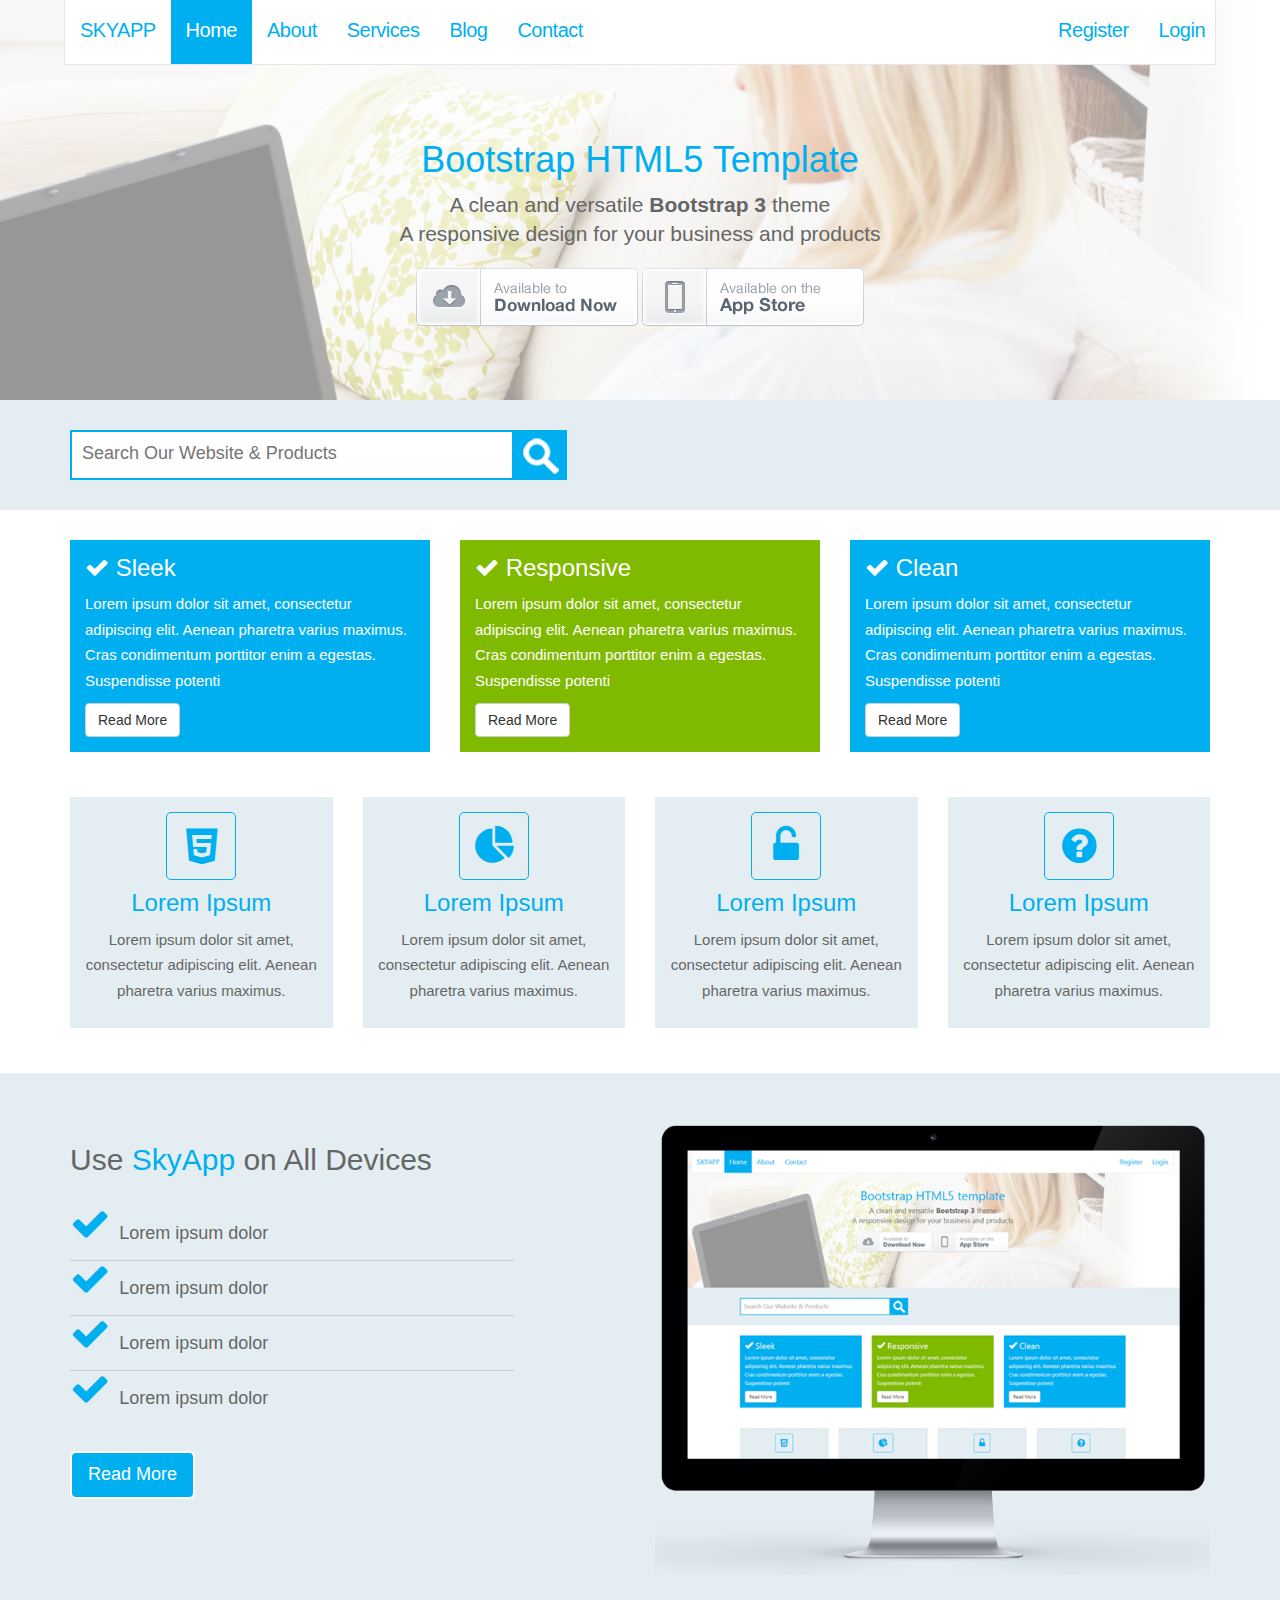
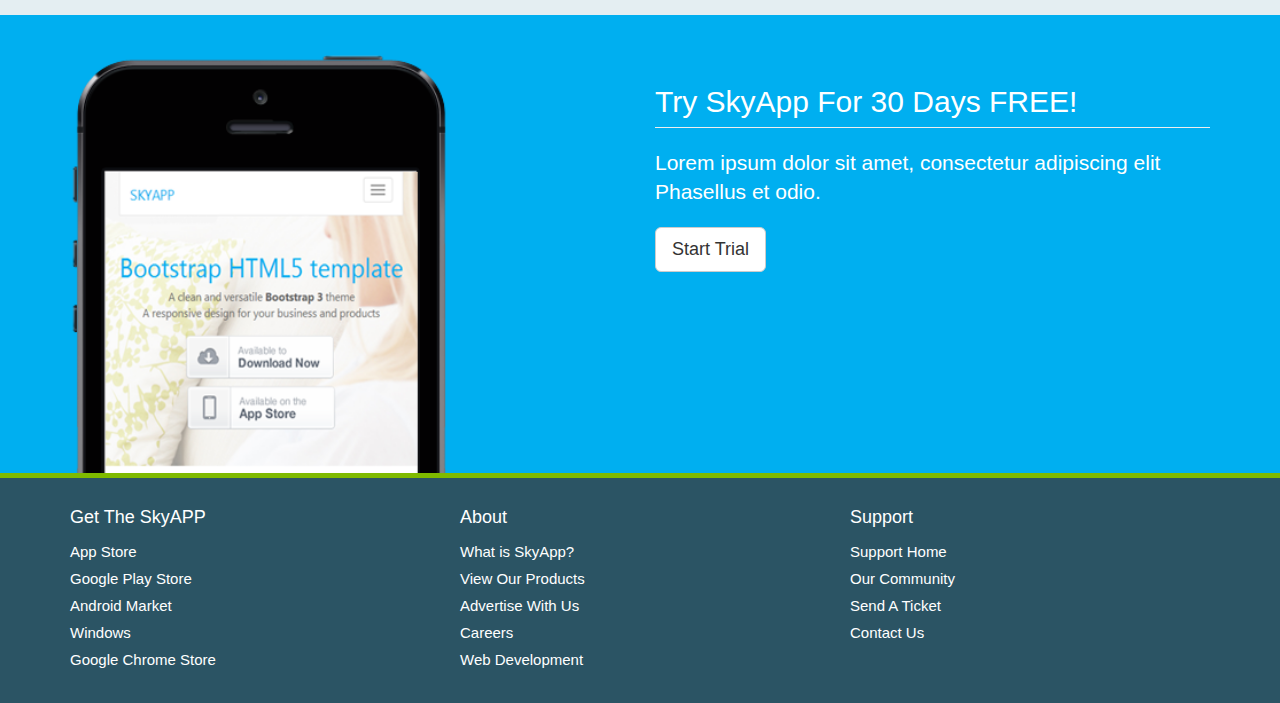
<file: index.html>
<!DOCTYPE html>
<html lang="en">
  <head>
    <meta charset="utf-8">
    <meta http-equiv="X-UA-Compatible" content="IE=edge">
    <meta name="viewport" content="width=device-width, initial-scale=1">
    <title>SkyApp | Welcome</title>
    <!-- Bootstrap core CSS -->
    <link href="css/bootstrap.css" rel="stylesheet">
    <!-- Custom styles for this template -->
    <link href="css/font-awesome.css" rel="stylesheet">
	<link href="css/main.css" rel="stylesheet">
  </head>

  <body>
	<header class="header-main">
		<div class="navbar navbar-inverse navbar-fixed-top" role="navigation">
		  <div class="container">
			<div class="navbar-header">
			  <button type="button" class="navbar-toggle collapsed" data-toggle="collapse" data-target=".navbar-collapse">
				<span class="sr-only">Toggle navigation</span>
				<span class="icon-bar"></span>
				<span class="icon-bar"></span>
				<span class="icon-bar"></span>
			  </button>
			  <a class="navbar-brand" href="#">SKYAPP</a>
			</div>
			<div class="collapse navbar-collapse">
			  <ul class="nav navbar-nav">
				<li class="active"><a href="index.html">Home</a></li>
				<li><a href="about.html">About</a></li>
				<li><a href="services.html">Services</a></li>
				<li><a href="blog.html">Blog</a></li>
				<li><a href="contact.html">Contact</a></li>
			  </ul>
			  <ul class="nav navbar-nav navbar-sub pull-right">
				<li><a href="#">Register</a></li>
				<li><a href="#">Login</a></li>
			  </ul>
			</div><!--/.nav-collapse -->
		  </div>
		</div>
	</header>
	
	<section class="section-showcase">
		<div class="container showcase-content">
			<h1>Bootstrap HTML5 Template</h1>
			<p class="lead">A clean and versatile <strong>Bootstrap 3</strong> theme<br> A responsive design for your business and products</p>
			<div class="downloads">
				<a href="#"><img src="img/btn-download.png" alt="Download"></a> 
				<a href="#"><img src="img/btn-appstore.png" alt="Download"></a>
			</div>
		</div>
	</section>

	<section class="section-light">
		<div class="container">
			<div class="row">
				<div class="col-md-6">
					<form class="search">
						<div>
							<input type="search" placeholder="Search Our Website & Products">
							<button type="submit" value=""><img src="img/search.png" alt="Search"></button>
						</div>
					</form>
				</div>
				<div class="col-md-6">
				
				</div>
			</div>
		</div>
	</section>
	
	<section>
		<div class="container">
			<div class="row">
				<div class="col-md-4">
					<div class="block block-primary">
						<h3><i class="fa fa-check"></i> Sleek</h3>
						<p>
							Lorem ipsum dolor sit amet, consectetur adipiscing elit. Aenean pharetra varius maximus. Cras condimentum porttitor enim a egestas. Suspendisse potenti
						</p>
						<a href="#" class="btn btn-default">Read More</a>
					</div>
				</div>
				<div class="col-md-4">
					<div class="block block-secondary">
						<h3><i class="fa fa-check"></i> Responsive</h3>
						<p>
							Lorem ipsum dolor sit amet, consectetur adipiscing elit. Aenean pharetra varius maximus. Cras condimentum porttitor enim a egestas. Suspendisse potenti
						</p>
						<a href="#" class="btn btn-default">Read More</a>
					</div>
				</div>
				<div class="col-md-4">
					<div class="block block-primary">
						<h3><i class="fa fa-check"></i> Clean</h3>
						<p>
							Lorem ipsum dolor sit amet, consectetur adipiscing elit. Aenean pharetra varius maximus. Cras condimentum porttitor enim a egestas. Suspendisse potenti
						</p>
						<a href="#" class="btn btn-default">Read More</a>
					</div>
				</div>
			</div>
		</div>
	</section>
	
	<section class="no-pad-top">
		<div class="container">
			<div class="row">
				<div class="col-md-3">
					<div class="block block-light block-center">
						<i class="fa fa-html5 fa-primary fa-6 fa-border"></i>
						<h3 class="heading-primary">Lorem Ipsum</h3>
						<p>Lorem ipsum dolor sit amet, consectetur adipiscing elit. Aenean pharetra varius maximus.</p>
					</div>
				</div>
				<div class="col-md-3">
					<div class="block block-light block-center">
						<i class="fa fa-pie-chart fa-primary fa-6 fa-border"></i>
						<h3 class="heading-primary">Lorem Ipsum</h3>
						<p>Lorem ipsum dolor sit amet, consectetur adipiscing elit. Aenean pharetra varius maximus.</p>
					</div>
				</div>
				<div class="col-md-3">
					<div class="block block-light block-center">
						<i class="fa fa-unlock-alt fa-primary fa-6 fa-border"></i>
						<h3 class="heading-primary">Lorem Ipsum</h3>
						<p>Lorem ipsum dolor sit amet, consectetur adipiscing elit. Aenean pharetra varius maximus.</p>
					</div>
				</div>
				<div class="col-md-3">
					<div class="block block-light block-center">
						<i class="fa fa-question-circle fa-primary fa-6 fa-border"></i>
						<h3 class="heading-primary">Lorem Ipsum</h3>
						<p>Lorem ipsum dolor sit amet, consectetur adipiscing elit. Aenean pharetra varius maximus.</p>
					</div>
				</div>
			</div>
		</div>
	</section>
	
	<section class="section-light extra-pad">
		<div class="container">
			<div class="row">
				<div class="col-md-6">
					<h2 class="page-header">Use <span class="em-primary">SkyApp</span> on All Devices</h2>
					<ul class="list list-feature">
						<li><i class="fa fa-check fa-6 fa-primary"></i> <span>Lorem ipsum dolor</span></li>
						<li><i class="fa fa-check fa-6 fa-primary"></i> <span>Lorem ipsum dolor</span></li>
						<li><i class="fa fa-check fa-6 fa-primary"></i> <span>Lorem ipsum dolor</span></li>
						<li><i class="fa fa-check fa-6 fa-primary"></i> <span>Lorem ipsum dolor</span></li>
					</ul>
					<br>
					<a href="#" class="btn btn-primary btn-lg">Read More</a>
				</div>
				<div class="col-md-6">
					<img class="device" src="img/device-imac.png">
				</div>
			</div>
		</div>
	</section>
	
	<section class="section-primary extra-pad">
		<div class="container">
			<div class="row">
				<div class="col-md-6">
					<img class="device device-small" src="img/device-iphone.png">
				</div>
				<div class="col-md-6">
					<h2 class="page-header">Try SkyApp For 30 Days FREE!</h2>
					<p class="lead">Lorem ipsum dolor sit amet, consectetur adipiscing elit Phasellus et odio.</p>
					<a href="#" class="btn btn-lg btn-default btn-rounded">Start Trial</a>
				</div>
			</div>
		</div>
	</section>
	
	<footer class="footer-main">
		<div class="container">
			<div class="row">
				<div class="col-md-4">
					<h4>Get The SkyAPP</h4>
					<ul>
						<li class="app-appstore"><a href="#">App Store</a></li>
						<li class="app-play"><a href="#">Google Play Store</a></li>
						<li class="app-droid"><a href="#">Android Market</a></li>
						<li class="app-windows"><a href="#">Windows</a></li>
						<li class="app-chrome"><a href="#">Google Chrome Store</a></li>
					</ul>
				</div>
				<div class="col-md-4">
					<h4>About</h4>
					<ul>
						<li><a href="#">What is SkyApp?</a></li>
						<li><a href="#">View Our Products</a></li>
						<li><a href="#">Advertise With Us</a></li>
						<li><a href="#">Careers</a></li>
						<li><a href="#">Web Development</a></li>
					</ul>
				</div>
				<div class="col-md-4">
					<h4>Support</h4>
					<ul>
						<li><a href="#">Support Home</a></li>
						<li><a href="#">Our Community</a></li>
						<li><a href="#">Send A Ticket</a></li>
						<li><a href="#">Contact Us</a></li>
					</ul>
				</div>
			</div>
		</div>
	</footer>

    <!-- Bootstrap core JavaScript
    ================================================== -->
    <!-- Placed at the end of the document so the pages load faster -->
    <script src="js/jquery.js"></script>
    <script src="js/bootstrap.js"></script>
  </body>
</html>
</file>
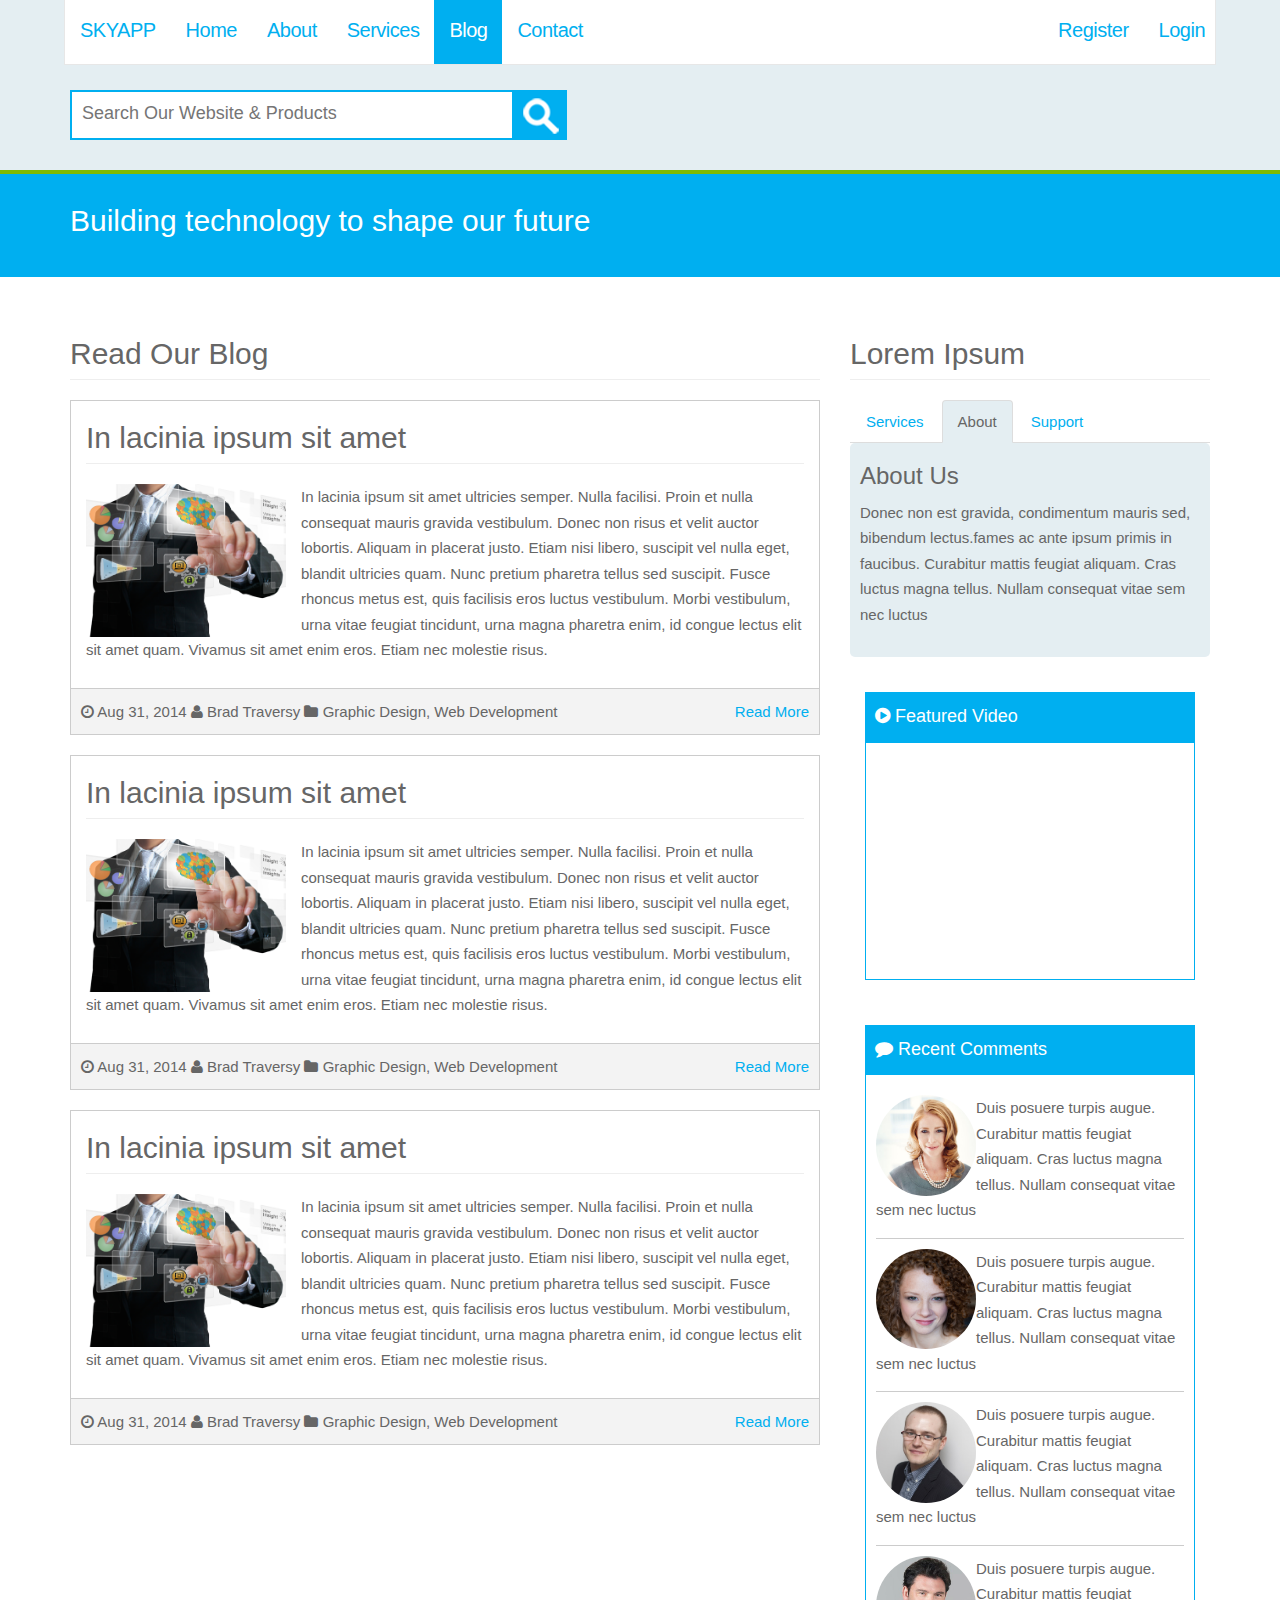
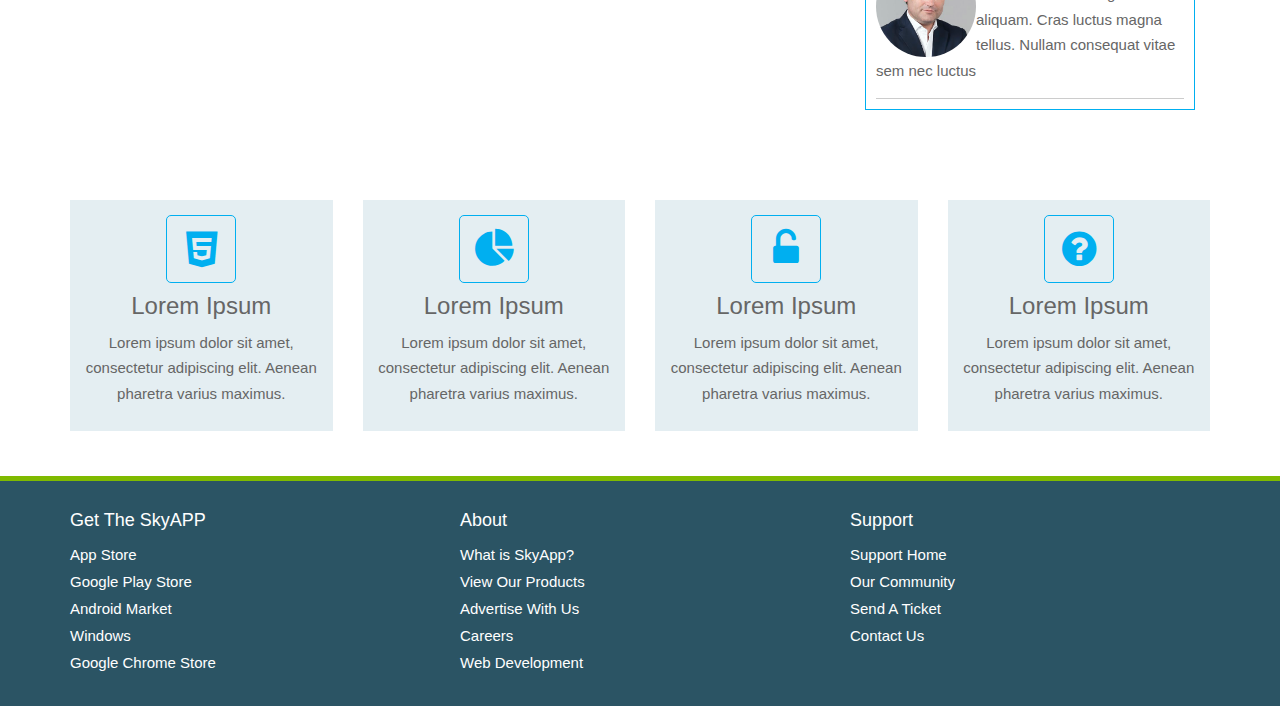
<file: blog.html>
<!DOCTYPE html>
<html lang="en">
  <head>
    <meta charset="utf-8">
    <meta http-equiv="X-UA-Compatible" content="IE=edge">
    <meta name="viewport" content="width=device-width, initial-scale=1">
    <title>SkyApp | Blog</title>
    <!-- Bootstrap core CSS -->
    <link href="css/bootstrap.css" rel="stylesheet">
    <!-- Custom styles for this template -->
    <link href="css/font-awesome.css" rel="stylesheet">
	<link href="css/main.css" rel="stylesheet">
  </head>

  <body>
	<header class="header-main">
		<div class="navbar navbar-inverse navbar-fixed-top" role="navigation">
		  <div class="container">
			<div class="navbar-header">
			  <button type="button" class="navbar-toggle collapsed" data-toggle="collapse" data-target=".navbar-collapse">
				<span class="sr-only">Toggle navigation</span>
				<span class="icon-bar"></span>
				<span class="icon-bar"></span>
				<span class="icon-bar"></span>
			  </button>
			  <a class="navbar-brand" href="#">SKYAPP</a>
			</div>
			<div class="collapse navbar-collapse">
			  <ul class="nav navbar-nav">
				<li><a href="index.html">Home</a></li>
				<li><a href="about.html">About</a></li>
				<li><a href="services.html">Services</a></li>
				<li class="active"><a href="blog.html">Blog</a></li>
				<li><a href="contact.html">Contact</a></li>
			  </ul>
			  <ul class="nav navbar-nav navbar-sub pull-right">
				<li><a href="#">Register</a></li>
				<li><a href="#">Login</a></li>
			  </ul>
			</div><!--/.nav-collapse -->
		  </div>
		</div>
	</header>
	
	<section class="section-light top-inner">
		<div class="container">
			<div class="row">
				<div class="col-md-6">
					<form class="search">
						<div>
							<input type="search" placeholder="Search Our Website & Products">
							<button type="submit" value=""><img src="img/search.png" alt="Search"></button>
						</div>
					</form>
				</div>
				<div class="col-md-6">
				
				</div>
			</div>
		</div>
	</section>
	
	<section class="section-primary-a">
		<div class="container">
			<div class="row">
				<div class="col-md-12">
					<h2>Building technology to shape our future</h2>
				</div>
			</div>
		</div>
	</section>
	
	<section class="section-main">
		<div class="container">
			<div class="row">
				<div class="col-md-8">
					<h2 class="page-header">Read Our Blog</h2>
					<div class="blog-post">
						<h2 class="page-header">In lacinia ipsum sit amet</h2>
						<img src="img/blog1.png" class="img-sm img-bordered blog-featured">
						<p>In lacinia ipsum sit amet ultricies semper. Nulla facilisi. Proin et nulla consequat mauris gravida vestibulum. Donec non risus et velit auctor lobortis. Aliquam in placerat justo. Etiam nisi libero, suscipit vel nulla eget, blandit ultricies quam. Nunc pretium pharetra tellus sed suscipit. Fusce rhoncus metus est, quis facilisis eros luctus vestibulum. Morbi vestibulum, urna vitae feugiat tincidunt, urna magna pharetra enim, id congue lectus elit sit amet quam. Vivamus sit amet enim eros. Etiam nec molestie risus.</p>
					</div>
					<div class="post-meta">
						<i class="fa fa-clock-o"></i> Aug 31, 2014 
						<i class="fa fa-user"></i> Brad Traversy 
						<i class="fa fa-folder"></i> Graphic Design, Web Development
						<a class="pull-right" href="#">Read More</a>
					</div>
					
					<div class="blog-post">
						<h2 class="page-header">In lacinia ipsum sit amet</h2>
						<img src="img/blog1.png" class="img-sm img-bordered blog-featured">
						<p>In lacinia ipsum sit amet ultricies semper. Nulla facilisi. Proin et nulla consequat mauris gravida vestibulum. Donec non risus et velit auctor lobortis. Aliquam in placerat justo. Etiam nisi libero, suscipit vel nulla eget, blandit ultricies quam. Nunc pretium pharetra tellus sed suscipit. Fusce rhoncus metus est, quis facilisis eros luctus vestibulum. Morbi vestibulum, urna vitae feugiat tincidunt, urna magna pharetra enim, id congue lectus elit sit amet quam. Vivamus sit amet enim eros. Etiam nec molestie risus.</p>
					</div>
					<div class="post-meta">
						<i class="fa fa-clock-o"></i> Aug 31, 2014 
						<i class="fa fa-user"></i> Brad Traversy 
						<i class="fa fa-folder"></i> Graphic Design, Web Development
						<a class="pull-right" href="#">Read More</a>
					</div>
					
					<div class="blog-post">
						<h2 class="page-header">In lacinia ipsum sit amet</h2>
						<img src="img/blog1.png" class="img-sm img-bordered blog-featured">
						<p>In lacinia ipsum sit amet ultricies semper. Nulla facilisi. Proin et nulla consequat mauris gravida vestibulum. Donec non risus et velit auctor lobortis. Aliquam in placerat justo. Etiam nisi libero, suscipit vel nulla eget, blandit ultricies quam. Nunc pretium pharetra tellus sed suscipit. Fusce rhoncus metus est, quis facilisis eros luctus vestibulum. Morbi vestibulum, urna vitae feugiat tincidunt, urna magna pharetra enim, id congue lectus elit sit amet quam. Vivamus sit amet enim eros. Etiam nec molestie risus.</p>
					</div>
					<div class="post-meta">
						<i class="fa fa-clock-o"></i> Aug 31, 2014 
						<i class="fa fa-user"></i> Brad Traversy 
						<i class="fa fa-folder"></i> Graphic Design, Web Development
						<a class="pull-right" href="#">Read More</a>
					</div>
				</div>
				<div class="col-md-4">
					<h2 class="page-header">Lorem Ipsum</h2>
					<!-- Tab Widget -->
						<div class="tab tab-light">
						<ul class="nav nav-tabs" role="tablist">
						  <li><a href="#services" role="tab" data-toggle="tab">Services</a></li>
						  <li class="active"><a href="#about" role="tab" data-toggle="tab">About</a></li>
						  <li><a href="#support" role="tab" data-toggle="tab">Support</a></li>
						</ul>

						<!-- Tab panes -->
						<div class="tab-content">
							<div class="tab-pane" id="services">
							  <h3>Services</h3>
							  <p>Condimentum mauris sed, bibendum lectus. Duis posuere turpis augue. Interdum et malesuada fames ac ante ipsum primis in faucibus. Curabitur mattis feugiat aliquam. Cras luctus magna tellus. Nullam consequat vitae sem nec luctus</p>
							</div>
							<div class="tab-pane active" id="about">
								<h3>About Us</h3>
							  <p>Donec non est gravida, condimentum mauris sed, bibendum lectus.fames ac ante ipsum primis in faucibus. Curabitur mattis feugiat aliquam. Cras luctus magna tellus. Nullam consequat vitae sem nec luctus</p>
							</div>
							<div class="tab-pane" id="support">
								<h3>Customer Support</h3>
							  <p>Interdum et malesuada fames ac ante ipsum primis in faucibus. Donec non est gravida, condimentum mauris sed, bibendum lectus. Duis posuere turpis augue. Curabitur mattis feugiat aliquam. Cras luctus magna tellus. Nullam consequat vitae sem nec luctus</p>
							</div>
							</div>
						</div>
					<div class="block block-primary-head no-pad">
						<h3><i class="fa fa-play-circle"></i> Featured Video</h3>
						<div class="block-content">
							<iframe width="208" height="208" src="http://www.youtube.com/embed/rUeiZ6c6EBw" frameborder="0" allowfullscreen></iframe>
						</div>
					</div>
					<div class="block block-primary-head no-pad">
						<h3><i class="fa fa-comment"></i> Recent Comments</h3>
						<div class="block-content">
							<ul class="list-comments">
								<li>
									<img src="img/headshot1.jpg" class="pull-left img-circle">
									<p>Duis posuere turpis augue. Curabitur mattis feugiat aliquam. Cras luctus magna tellus. Nullam consequat vitae sem nec luctus</p>
								</li>
								<div class="clearfix"></div>
								<li>
									<img src="img/headshot2.jpg" class="pull-left img-circle">
									<p>Duis posuere turpis augue. Curabitur mattis feugiat aliquam. Cras luctus magna tellus. Nullam consequat vitae sem nec luctus</p>
								</li>
								<div class="clearfix"></div>
								<li>
									<img src="img/headshot3.jpg" class="pull-left img-circle">
									<p>Duis posuere turpis augue. Curabitur mattis feugiat aliquam. Cras luctus magna tellus. Nullam consequat vitae sem nec luctus</p>
								</li>
								<div class="clearfix"></div>
								<li>
									<img src="img/headshot4.jpg" class="pull-left img-circle">
									<p>Duis posuere turpis augue. Curabitur mattis feugiat aliquam. Cras luctus magna tellus. Nullam consequat vitae sem nec luctus</p>
								</li>
								<div class="clearfix"></div>
							</ul>
						</div>
					</div>
				</div>
			</div>
		</div>
	</section>
	
	<section>
		<div class="container">
			<div class="row">
				<div class="col-md-3">
					<div class="block block-light block-center">
						<i class="fa fa-html5 fa-primary fa-6 fa-border"></i>
						<h3>Lorem Ipsum</h3>
						<p>Lorem ipsum dolor sit amet, consectetur adipiscing elit. Aenean pharetra varius maximus.</p>
					</div>
				</div>
				<div class="col-md-3">
					<div class="block block-light block-center">
						<i class="fa fa-pie-chart fa-primary fa-6 fa-border"></i>
						<h3>Lorem Ipsum</h3>
						<p>Lorem ipsum dolor sit amet, consectetur adipiscing elit. Aenean pharetra varius maximus.</p>
					</div>
				</div>
				<div class="col-md-3">
					<div class="block block-light block-center">
						<i class="fa fa-unlock-alt fa-primary fa-6 fa-border"></i>
						<h3>Lorem Ipsum</h3>
						<p>Lorem ipsum dolor sit amet, consectetur adipiscing elit. Aenean pharetra varius maximus.</p>
					</div>
				</div>
				<div class="col-md-3">
					<div class="block block-light block-center">
						<i class="fa fa-question-circle fa-primary fa-6 fa-border"></i>
						<h3>Lorem Ipsum</h3>
						<p>Lorem ipsum dolor sit amet, consectetur adipiscing elit. Aenean pharetra varius maximus.</p>
					</div>
				</div>
			</div>
		</div>
	</section>
	
	<footer class="footer-main">
		<div class="container">
			<div class="row">
				<div class="col-md-4">
					<h4>Get The SkyAPP</h4>
					<ul>
						<li class="app-appstore"><a href="#">App Store</a></li>
						<li class="app-play"><a href="#">Google Play Store</a></li>
						<li class="app-droid"><a href="#">Android Market</a></li>
						<li class="app-windows"><a href="#">Windows</a></li>
						<li class="app-chrome"><a href="#">Google Chrome Store</a></li>
					</ul>
				</div>
				<div class="col-md-4">
					<h4>About</h4>
					<ul>
						<li><a href="#">What is SkyApp?</a></li>
						<li><a href="#">View Our Products</a></li>
						<li><a href="#">Advertise With Us</a></li>
						<li><a href="#">Careers</a></li>
						<li><a href="#">Web Development</a></li>
					</ul>
				</div>
				<div class="col-md-4">
					<h4>Support</h4>
					<ul>
						<li><a href="#">Support Home</a></li>
						<li><a href="#">Our Community</a></li>
						<li><a href="#">Send A Ticket</a></li>
						<li><a href="#">Contact Us</a></li>
					</ul>
				</div>
			</div>
		</div>
	</footer>

    <!-- Bootstrap core JavaScript
    ================================================== -->
    <!-- Placed at the end of the document so the pages load faster -->
    <script src="js/jquery.js"></script>
    <script src="js/bootstrap.js"></script>
  </body>
</html>
</file>
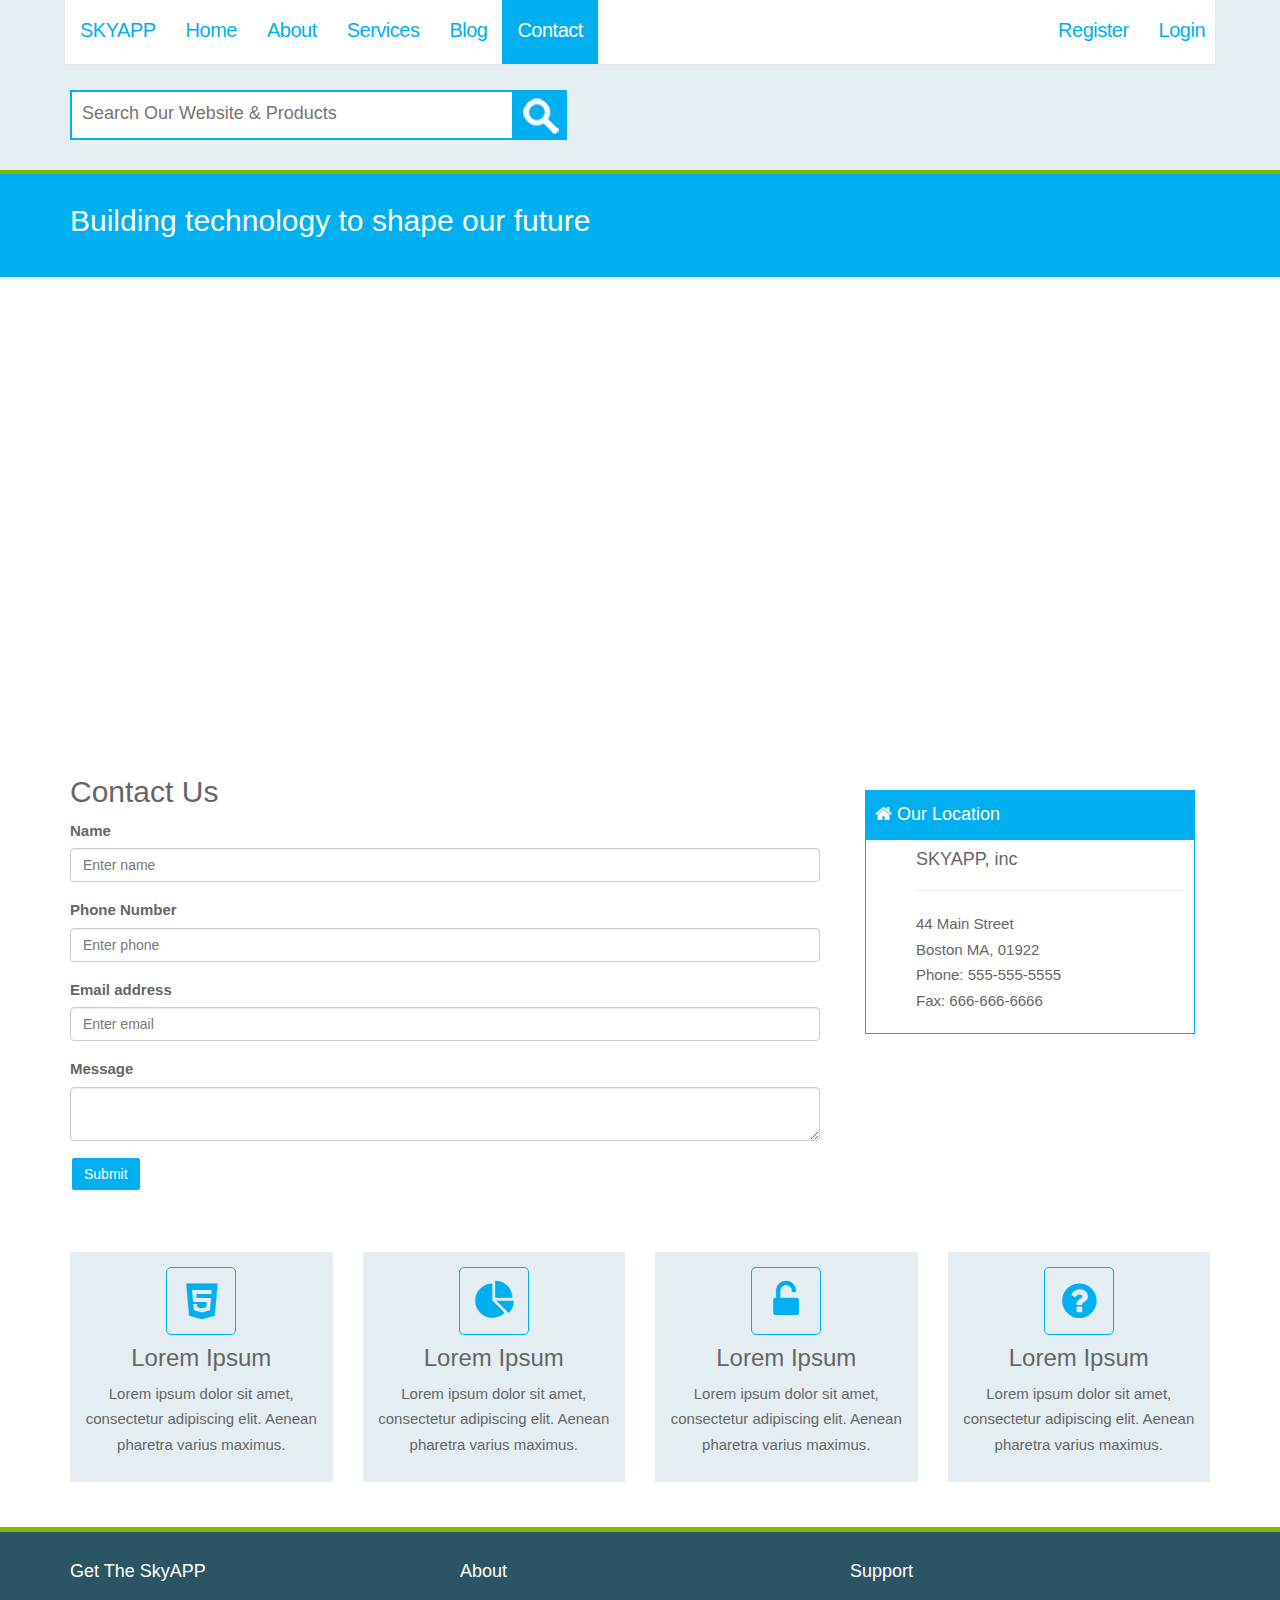
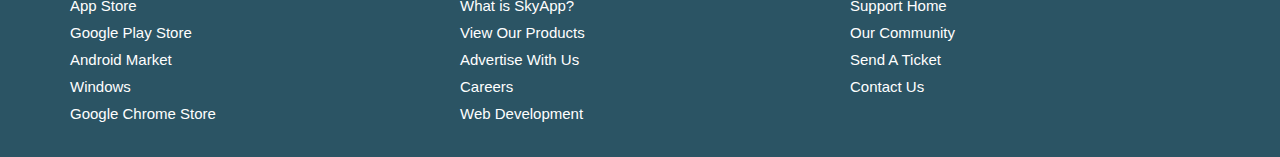
<file: contact.html>
<!DOCTYPE html>
<html lang="en">
  <head>
    <meta charset="utf-8">
    <meta http-equiv="X-UA-Compatible" content="IE=edge">
    <meta name="viewport" content="width=device-width, initial-scale=1">
    <title>SkyApp | Contact</title>
    <!-- Bootstrap core CSS -->
    <link href="css/bootstrap.css" rel="stylesheet">
    <!-- Custom styles for this template -->
    <link href="css/font-awesome.css" rel="stylesheet">
	<link href="css/main.css" rel="stylesheet">
  </head>

  <body>
	<header class="header-main">
		<div class="navbar navbar-inverse navbar-fixed-top" role="navigation">
		  <div class="container">
			<div class="navbar-header">
			  <button type="button" class="navbar-toggle collapsed" data-toggle="collapse" data-target=".navbar-collapse">
				<span class="sr-only">Toggle navigation</span>
				<span class="icon-bar"></span>
				<span class="icon-bar"></span>
				<span class="icon-bar"></span>
			  </button>
			  <a class="navbar-brand" href="#">SKYAPP</a>
			</div>
			<div class="collapse navbar-collapse">
			  <ul class="nav navbar-nav">
				<li><a href="index.html">Home</a></li>
				<li><a href="about.html">About</a></li>
				<li><a href="services.html">Services</a></li>
				<li><a href="blog.html">Blog</a></li>
				<li class="active"><a href="contact.html">Contact</a></li>
			  </ul>
			  <ul class="nav navbar-nav navbar-sub pull-right">
				<li><a href="#">Register</a></li>
				<li><a href="#">Login</a></li>
			  </ul>
			</div><!--/.nav-collapse -->
		  </div>
		</div>
	</header>
	
	<section class="section-light top-inner">
		<div class="container">
			<div class="row">
				<div class="col-md-6">
					<form class="search">
						<div>
							<input type="search" placeholder="Search Our Website & Products">
							<button type="submit" value=""><img src="img/search.png" alt="Search"></button>
						</div>
					</form>
				</div>
				<div class="col-md-6">
				
				</div>
			</div>
		</div>
	</section>
	
	<section class="section-primary-a">
		<div class="container">
			<div class="row">
				<div class="col-md-12">
					<h2>Building technology to shape our future</h2>
				</div>
			</div>
		</div>
	</section>
	
	<section class="section-map">
		<iframe src="https://www.google.com/maps/embed?pb=!1m14!1m8!1m3!1d2947.561497782143!2d-71.0621316!3d42.373183600000004!3m2!1i1024!2i768!4f13.1!3m3!1m2!1s0x89e370ed675fcd1b%3A0x5309f0ed69db33f1!2s44+Main+St%2C+Boston%2C+MA+02129!5e0!3m2!1sen!2sus!4v1411337388236" width="1600" height="400" frameborder="0" style="border:0"></iframe>
	</section>
	
	<section class="section-main">
		<div class="container">
			<div class="row">
				<div class="col-md-8">
					<h2 class="page-heading">Contact Us</h2>
					<form role="form">
							<div class="form-group">
								<label>Name</label>
								<input type="text" class="form-control" placeholder="Enter name">
							  </div>	
							  <div class="form-group">
								<label>Phone Number</label>
								<input type="text" class="form-control" placeholder="Enter phone">
							  </div>	
							  <div class="form-group">
								<label>Email address</label>
								<input type="email" class="form-control" placeholder="Enter email">
							  </div>
																				<div class="form-group">
								<label>Message</label>
								<textarea class="form-control"></textarea>
							  </div>
							  <button type="submit" class="btn btn-primary">Submit</button>
						</form>
				</div>
				<div class="col-md-4">
					<div class="block block-primary-head no-pad">
						<h3><i class="fa fa-home"></i> Our Location</h3>
							<div class="block-content">							
								<ul class="list-location">
								<li><h4>SKYAPP, inc</h4></li><hr>
									<li>44 Main Street</li>
									<li>Boston MA, 01922</li>
									<li>Phone: 555-555-5555</li>
									<li>Fax: 666-666-6666</li>
								</ul>
							</div>
					</div>
				</div>
			</div>
		</div>
	</section>
	
	<section>
		<div class="container">
			<div class="row">
				<div class="col-md-3">
					<div class="block block-light block-center">
						<i class="fa fa-html5 fa-primary fa-6 fa-border"></i>
						<h3>Lorem Ipsum</h3>
						<p>Lorem ipsum dolor sit amet, consectetur adipiscing elit. Aenean pharetra varius maximus.</p>
					</div>
				</div>
				<div class="col-md-3">
					<div class="block block-light block-center">
						<i class="fa fa-pie-chart fa-primary fa-6 fa-border"></i>
						<h3>Lorem Ipsum</h3>
						<p>Lorem ipsum dolor sit amet, consectetur adipiscing elit. Aenean pharetra varius maximus.</p>
					</div>
				</div>
				<div class="col-md-3">
					<div class="block block-light block-center">
						<i class="fa fa-unlock-alt fa-primary fa-6 fa-border"></i>
						<h3>Lorem Ipsum</h3>
						<p>Lorem ipsum dolor sit amet, consectetur adipiscing elit. Aenean pharetra varius maximus.</p>
					</div>
				</div>
				<div class="col-md-3">
					<div class="block block-light block-center">
						<i class="fa fa-question-circle fa-primary fa-6 fa-border"></i>
						<h3>Lorem Ipsum</h3>
						<p>Lorem ipsum dolor sit amet, consectetur adipiscing elit. Aenean pharetra varius maximus.</p>
					</div>
				</div>
			</div>
		</div>
	</section>
	
	<footer class="footer-main">
		<div class="container">
			<div class="row">
				<div class="col-md-4">
					<h4>Get The SkyAPP</h4>
					<ul>
						<li class="app-appstore"><a href="#">App Store</a></li>
						<li class="app-play"><a href="#">Google Play Store</a></li>
						<li class="app-droid"><a href="#">Android Market</a></li>
						<li class="app-windows"><a href="#">Windows</a></li>
						<li class="app-chrome"><a href="#">Google Chrome Store</a></li>
					</ul>
				</div>
				<div class="col-md-4">
					<h4>About</h4>
					<ul>
						<li><a href="#">What is SkyApp?</a></li>
						<li><a href="#">View Our Products</a></li>
						<li><a href="#">Advertise With Us</a></li>
						<li><a href="#">Careers</a></li>
						<li><a href="#">Web Development</a></li>
					</ul>
				</div>
				<div class="col-md-4">
					<h4>Support</h4>
					<ul>
						<li><a href="#">Support Home</a></li>
						<li><a href="#">Our Community</a></li>
						<li><a href="#">Send A Ticket</a></li>
						<li><a href="#">Contact Us</a></li>
					</ul>
				</div>
			</div>
		</div>
	</footer>

    <!-- Bootstrap core JavaScript
    ================================================== -->
    <!-- Placed at the end of the document so the pages load faster -->
    <script src="js/jquery.js"></script>
    <script src="js/bootstrap.js"></script>
  </body>
</html>
</file>
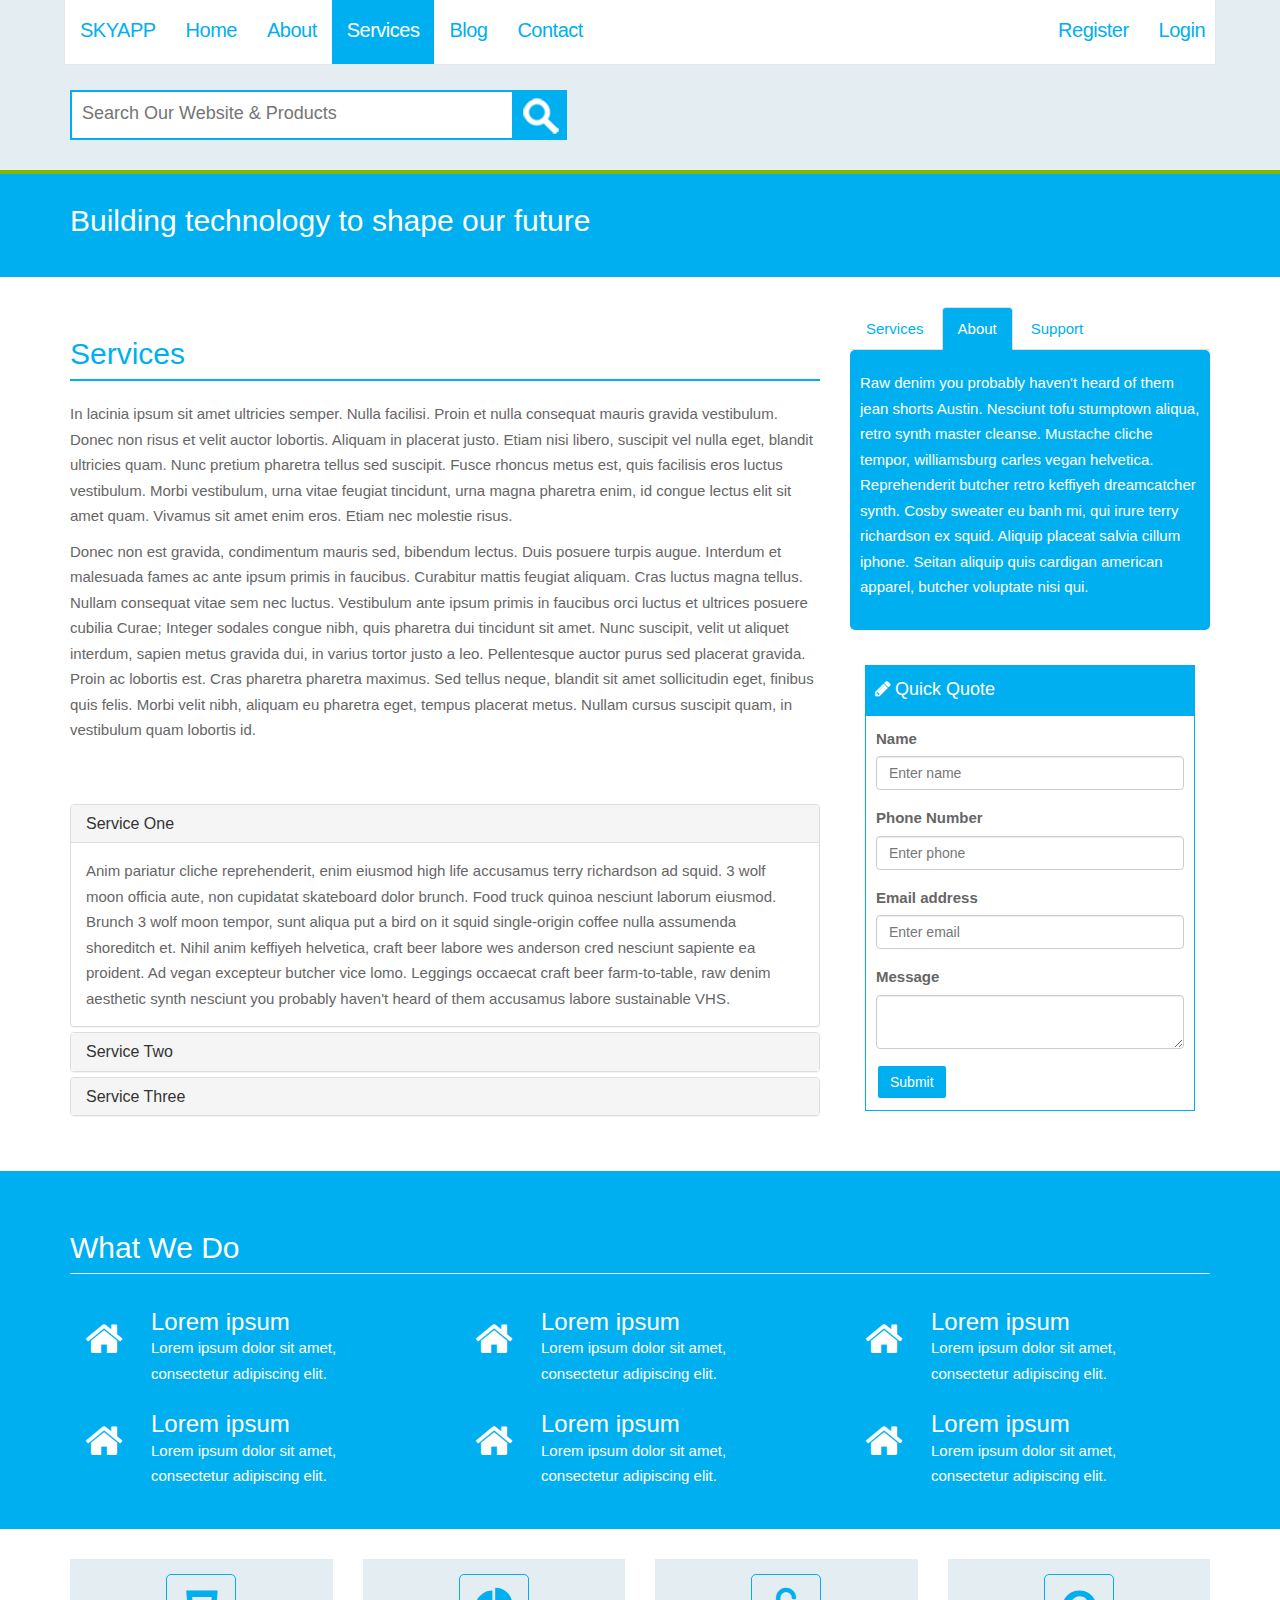
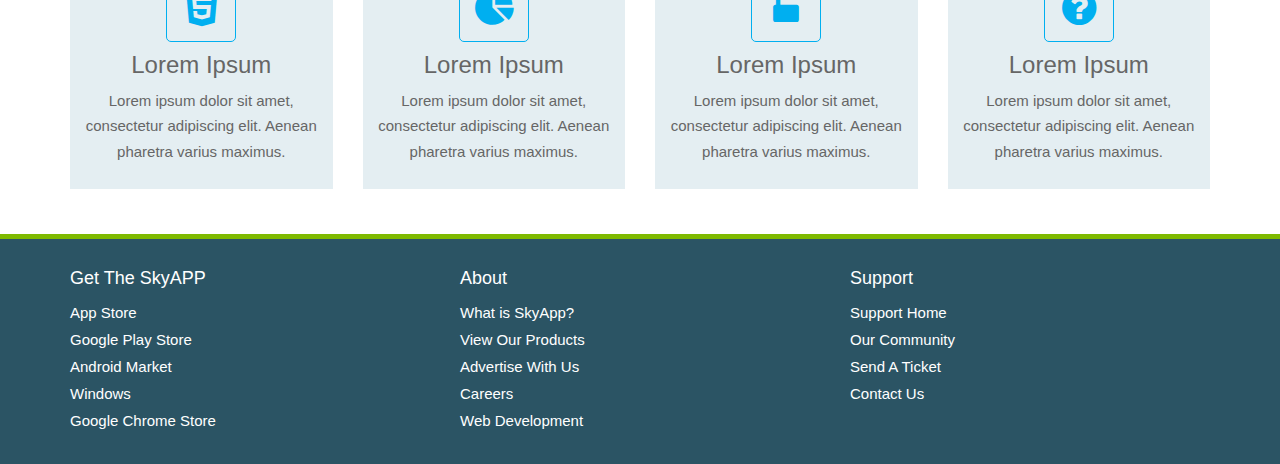
<file: services.html>
<!DOCTYPE html>
<html lang="en">
  <head>
    <meta charset="utf-8">
    <meta http-equiv="X-UA-Compatible" content="IE=edge">
    <meta name="viewport" content="width=device-width, initial-scale=1">
    <title>SkyApp | Services</title>
    <!-- Bootstrap core CSS -->
    <link href="css/bootstrap.css" rel="stylesheet">
    <!-- Custom styles for this template -->
    <link href="css/font-awesome.css" rel="stylesheet">
	<link href="css/main.css" rel="stylesheet">
  </head>

  <body>
	<header class="header-main">
		<div class="navbar navbar-inverse navbar-fixed-top" role="navigation">
		  <div class="container">
			<div class="navbar-header">
			  <button type="button" class="navbar-toggle collapsed" data-toggle="collapse" data-target=".navbar-collapse">
				<span class="sr-only">Toggle navigation</span>
				<span class="icon-bar"></span>
				<span class="icon-bar"></span>
				<span class="icon-bar"></span>
			  </button>
			  <a class="navbar-brand" href="#">SKYAPP</a>
			</div>
			<div class="collapse navbar-collapse">
			  <ul class="nav navbar-nav">
				<li><a href="index.html">Home</a></li>
				<li><a href="about.html">About</a></li>
				<li class="active"><a href="services.html">Services</a></li>
				<li><a href="blog.html">Blog</a></li>
				<li><a href="contact.html">Contact</a></li>
			  </ul>
			  <ul class="nav navbar-nav navbar-sub pull-right">
				<li><a href="#">Register</a></li>
				<li><a href="#">Login</a></li>
			  </ul>
			</div><!--/.nav-collapse -->
		  </div>
		</div>
	</header>
	
	<section class="section-light top-inner">
		<div class="container">
			<div class="row">
				<div class="col-md-6">
					<form class="search">
						<div>
							<input type="search" placeholder="Search Our Website & Products">
							<button type="submit" value=""><img src="img/search.png" alt="Search"></button>
						</div>
					</form>
				</div>
				<div class="col-md-6">
				
				</div>
			</div>
		</div>
	</section>
	
	<section class="section-primary-a">
		<div class="container">
			<div class="row">
				<div class="col-md-12">
					<h2>Building technology to shape our future</h2>
				</div>
			</div>
		</div>
	</section>
	
	<section class="section-main">
		<div class="container">
			<div class="row">
				<div class="col-md-8">
					<h2 class="page-header heading-primary-a">Services</h2>
						<p>In lacinia ipsum sit amet ultricies semper. Nulla facilisi. Proin et nulla consequat mauris gravida vestibulum. Donec non risus et velit auctor lobortis. Aliquam in placerat justo. Etiam nisi libero, suscipit vel nulla eget, blandit ultricies quam. Nunc pretium pharetra tellus sed suscipit. Fusce rhoncus metus est, quis facilisis eros luctus vestibulum. Morbi vestibulum, urna vitae feugiat tincidunt, urna magna pharetra enim, id congue lectus elit sit amet quam. Vivamus sit amet enim eros. Etiam nec molestie risus.</p>
						<p>Donec non est gravida, condimentum mauris sed, bibendum lectus. Duis posuere turpis augue. Interdum et malesuada fames ac ante ipsum primis in faucibus. Curabitur mattis feugiat aliquam. Cras luctus magna tellus. Nullam consequat vitae sem nec luctus. Vestibulum ante ipsum primis in faucibus orci luctus et ultrices posuere cubilia Curae; Integer sodales congue nibh, quis pharetra dui tincidunt sit amet. Nunc suscipit, velit ut aliquet interdum, sapien metus gravida dui, in varius tortor justo a leo. Pellentesque auctor purus sed placerat gravida. Proin ac lobortis est. Cras pharetra pharetra maximus. Sed tellus neque, blandit sit amet sollicitudin eget, finibus quis felis. Morbi velit nibh, aliquam eu pharetra eget, tempus placerat metus. Nullam cursus suscipit quam, in vestibulum quam lobortis id.</p>
						<br><br>
						<div class="panel-group" id="accordion">
							  <div class="panel panel-default">
								<div class="panel-heading">
								  <h4 class="panel-title">
									<a data-toggle="collapse" data-parent="#accordion" href="#collapseOne">
									  Service One
									</a>
								  </h4>
								</div>
								<div id="collapseOne" class="panel-collapse collapse in">
								  <div class="panel-body">
									Anim pariatur cliche reprehenderit, enim eiusmod high life accusamus terry richardson ad squid. 3 wolf moon officia aute, non cupidatat skateboard dolor brunch. Food truck quinoa nesciunt laborum eiusmod. Brunch 3 wolf moon tempor, sunt aliqua put a bird on it squid single-origin coffee nulla assumenda shoreditch et. Nihil anim keffiyeh helvetica, craft beer labore wes anderson cred nesciunt sapiente ea proident. Ad vegan excepteur butcher vice lomo. Leggings occaecat craft beer farm-to-table, raw denim aesthetic synth nesciunt you probably haven't heard of them accusamus labore sustainable VHS.
								  </div>
								</div>
							  </div>
							  <div class="panel panel-default">
								<div class="panel-heading">
								  <h4 class="panel-title">
									<a data-toggle="collapse" data-parent="#accordion" href="#collapseTwo">
									  Service Two
									</a>
								  </h4>
								</div>
								<div id="collapseTwo" class="panel-collapse collapse">
								  <div class="panel-body">
									Anim pariatur cliche reprehenderit, enim eiusmod high life accusamus terry richardson ad squid. 3 wolf moon officia aute, non cupidatat skateboard dolor brunch. Food truck quinoa nesciunt laborum eiusmod. Brunch 3 wolf moon tempor, sunt aliqua put a bird on it squid single-origin coffee nulla assumenda shoreditch et. Nihil anim keffiyeh helvetica, craft beer labore wes anderson cred nesciunt sapiente ea proident. Ad vegan excepteur butcher vice lomo. Leggings occaecat craft beer farm-to-table, raw denim aesthetic synth nesciunt you probably haven't heard of them accusamus labore sustainable VHS.
								  </div>
								</div>
							  </div>
							  <div class="panel panel-default">
								<div class="panel-heading">
								  <h4 class="panel-title">
									<a data-toggle="collapse" data-parent="#accordion" href="#collapseThree">
									  Service Three
									</a>
								  </h4>
								</div>
								<div id="collapseThree" class="panel-collapse collapse">
								  <div class="panel-body">
									Anim pariatur cliche reprehenderit, enim eiusmod high life accusamus terry richardson ad squid. 3 wolf moon officia aute, non cupidatat skateboard dolor brunch. Food truck quinoa nesciunt laborum eiusmod. Brunch 3 wolf moon tempor, sunt aliqua put a bird on it squid single-origin coffee nulla assumenda shoreditch et. Nihil anim keffiyeh helvetica, craft beer labore wes anderson cred nesciunt sapiente ea proident. Ad vegan excepteur butcher vice lomo. Leggings occaecat craft beer farm-to-table, raw denim aesthetic synth nesciunt you probably haven't heard of them accusamus labore sustainable VHS.
								  </div>
								</div>
							  </div>
							</div>
				</div>
				<div class="col-md-4">
					<div class="tab tab-primary">
					<ul id="myTab" class="nav nav-tabs" role="tablist">
					  <li><a href="#home" role="tab" data-toggle="tab">Services</a></li>
					  <li class="active"><a href="#profile" role="tab" data-toggle="tab">About</a></li>
					  <li><a href="#profile" role="tab" data-toggle="tab">Support</a></li>
					</ul>
					<div id="myTabContent" class="tab-content">
					  <div class="tab-pane fade in active" id="home">
						<p>Raw denim you probably haven't heard of them jean shorts Austin. Nesciunt tofu stumptown aliqua, retro synth master cleanse. Mustache cliche tempor, williamsburg carles vegan helvetica. Reprehenderit butcher retro keffiyeh dreamcatcher synth. Cosby sweater eu banh mi, qui irure terry richardson ex squid. Aliquip placeat salvia cillum iphone. Seitan aliquip quis cardigan american apparel, butcher voluptate nisi qui.</p>
					  </div>
					  <div class="tab-pane fade" id="profile">
						<p>Food truck fixie locavore, accusamus mcsweeney's marfa nulla single-origin coffee squid. Exercitation +1 labore velit, blog sartorial PBR leggings next level wes anderson artisan four loko farm-to-table craft beer twee. Qui photo booth letterpress, commodo enim craft beer mlkshk aliquip jean shorts ullamco ad vinyl cillum PBR. Homo nostrud organic, assumenda labore aesthetic magna delectus mollit. Keytar helvetica VHS salvia yr, vero magna velit sapiente labore stumptown. Vegan fanny pack odio cillum wes anderson 8-bit, sustainable jean shorts beard ut DIY ethical culpa terry richardson biodiesel. Art party scenester stumptown, tumblr butcher vero sint qui sapiente accusamus tattooed echo park.</p>
					  </div>
					  <div class="tab-pane fade" id="dropdown1">
						<p>Etsy mixtape wayfarers, ethical wes anderson tofu before they sold out mcsweeney's organic lomo retro fanny pack lo-fi farm-to-table readymade. Messenger bag gentrify pitchfork tattooed craft beer, iphone skateboard locavore carles etsy salvia banksy hoodie helvetica. DIY synth PBR banksy irony. Leggings gentrify squid 8-bit cred pitchfork. Williamsburg banh mi whatever gluten-free, carles pitchfork biodiesel fixie etsy retro mlkshk vice blog. Scenester cred you probably haven't heard of them, vinyl craft beer blog stumptown. Pitchfork sustainable tofu synth chambray yr.</p>
					  </div>
					  <div class="tab-pane fade" id="dropdown2">
						<p>Trust fund seitan letterpress, keytar raw denim keffiyeh etsy art party before they sold out master cleanse gluten-free squid scenester freegan cosby sweater. Fanny pack portland seitan DIY, art party locavore wolf cliche high life echo park Austin. Cred vinyl keffiyeh DIY salvia PBR, banh mi before they sold out farm-to-table VHS viral locavore cosby sweater. Lomo wolf viral, mustache readymade thundercats keffiyeh craft beer marfa ethical. Wolf salvia freegan, sartorial keffiyeh echo park vegan.</p>
					  </div>
					</div>
				  </div>
				  
				  <div class="block block-primary-head no-pad">
							<h3><i class="fa fa-pencil"></i> Quick Quote</h3>
							<div class="block-content">
								<form role="form">
								<div class="form-group">
									<label>Name</label>
									<input type="text" class="form-control" placeholder="Enter name">
								  </div>	
								  <div class="form-group">
									<label>Phone Number</label>
									<input type="text" class="form-control" placeholder="Enter phone">
								  </div>	
								  <div class="form-group">
									<label>Email address</label>
									<input type="email" class="form-control" placeholder="Enter email">
								  </div>
																					<div class="form-group">
									<label>Message</label>
									<textarea class="form-control"></textarea>
								  </div>
								  <button type="submit" class="btn btn-primary">Submit</button>
								</form>
							</div>
						</div>
				</div>
			</div>
		</div>
	</section>
	
	<section class="section-primary">
		<div class="container">
		<h2 class="page-header">What We Do</h2>
			<div class="row">
				<div class="col-md-4">
					<div class="block block-icon">
						<div class="icon">
							<i class="fa fa-home fa-6"></i>
						</div>
						<div class="icon-content">
							<h3>Lorem ipsum</h3>
							<p>Lorem ipsum dolor sit amet, consectetur adipiscing elit.</p>
						</div>
					</div>
				</div>
				<div class="col-md-4">
					<div class="block block-icon">
						<div class="icon">
							<i class="fa fa-home fa-6"></i>
						</div>
						<div class="icon-content">
							<h3>Lorem ipsum</h3>
							<p>Lorem ipsum dolor sit amet, consectetur adipiscing elit.</p>
						</div>
					</div>
				</div>
				<div class="col-md-4">
					<div class="block block-icon">
						<div class="icon">
							<i class="fa fa-home fa-6"></i>
						</div>
						<div class="icon-content">
							<h3>Lorem ipsum</h3>
							<p>Lorem ipsum dolor sit amet, consectetur adipiscing elit.</p>
						</div>
					</div>
				</div>
			</div>
			<div class="row">
				<div class="col-md-4">
					<div class="block block-icon">
						<div class="icon">
							<i class="fa fa-home fa-6"></i>
						</div>
						<div class="icon-content">
							<h3>Lorem ipsum</h3>
							<p>Lorem ipsum dolor sit amet, consectetur adipiscing elit.</p>
						</div>
					</div>
				</div>
				<div class="col-md-4">
					<div class="block block-icon">
						<div class="icon">
							<i class="fa fa-home fa-6"></i>
						</div>
						<div class="icon-content">
							<h3>Lorem ipsum</h3>
							<p>Lorem ipsum dolor sit amet, consectetur adipiscing elit.</p>
						</div>
					</div>
				</div>
				<div class="col-md-4">
					<div class="block block-icon">
						<div class="icon">
							<i class="fa fa-home fa-6"></i>
						</div>
						<div class="icon-content">
							<h3>Lorem ipsum</h3>
							<p>Lorem ipsum dolor sit amet, consectetur adipiscing elit.</p>
						</div>
					</div>
				</div>
			</div>
		</div>
	</section>
	
	<section>
		<div class="container">
			<div class="row">
				<div class="col-md-3">
					<div class="block block-light block-center">
						<i class="fa fa-html5 fa-primary fa-6 fa-border"></i>
						<h3>Lorem Ipsum</h3>
						<p>Lorem ipsum dolor sit amet, consectetur adipiscing elit. Aenean pharetra varius maximus.</p>
					</div>
				</div>
				<div class="col-md-3">
					<div class="block block-light block-center">
						<i class="fa fa-pie-chart fa-primary fa-6 fa-border"></i>
						<h3>Lorem Ipsum</h3>
						<p>Lorem ipsum dolor sit amet, consectetur adipiscing elit. Aenean pharetra varius maximus.</p>
					</div>
				</div>
				<div class="col-md-3">
					<div class="block block-light block-center">
						<i class="fa fa-unlock-alt fa-primary fa-6 fa-border"></i>
						<h3>Lorem Ipsum</h3>
						<p>Lorem ipsum dolor sit amet, consectetur adipiscing elit. Aenean pharetra varius maximus.</p>
					</div>
				</div>
				<div class="col-md-3">
					<div class="block block-light block-center">
						<i class="fa fa-question-circle fa-primary fa-6 fa-border"></i>
						<h3>Lorem Ipsum</h3>
						<p>Lorem ipsum dolor sit amet, consectetur adipiscing elit. Aenean pharetra varius maximus.</p>
					</div>
				</div>
			</div>
		</div>
	</section>
	
	<footer class="footer-main">
		<div class="container">
			<div class="row">
				<div class="col-md-4">
					<h4>Get The SkyAPP</h4>
					<ul>
						<li class="app-appstore"><a href="#">App Store</a></li>
						<li class="app-play"><a href="#">Google Play Store</a></li>
						<li class="app-droid"><a href="#">Android Market</a></li>
						<li class="app-windows"><a href="#">Windows</a></li>
						<li class="app-chrome"><a href="#">Google Chrome Store</a></li>
					</ul>
				</div>
				<div class="col-md-4">
					<h4>About</h4>
					<ul>
						<li><a href="#">What is SkyApp?</a></li>
						<li><a href="#">View Our Products</a></li>
						<li><a href="#">Advertise With Us</a></li>
						<li><a href="#">Careers</a></li>
						<li><a href="#">Web Development</a></li>
					</ul>
				</div>
				<div class="col-md-4">
					<h4>Support</h4>
					<ul>
						<li><a href="#">Support Home</a></li>
						<li><a href="#">Our Community</a></li>
						<li><a href="#">Send A Ticket</a></li>
						<li><a href="#">Contact Us</a></li>
					</ul>
				</div>
			</div>
		</div>
	</footer>

    <!-- Bootstrap core JavaScript
    ================================================== -->
    <!-- Placed at the end of the document so the pages load faster -->
    <script src="js/jquery.js"></script>
    <script src="js/bootstrap.js"></script>
  </body>
</html>
</file>
<file: css/main.css>
/*
	SkyApp Bootstrap Sass Theme
	Author: Brad Traversy
	Version: 0.0.1
*/
/* BASE - Base styles, variables, mixins, etc */
/* Font Colors */
/* Background Colors */
/* Showcase Area */
/* Mixins */
/* line 1, ../scss/base/_normalize.scss */
h1, h2, h3, h4, h5 {
  margin-top: 0;
}

/* line 5, ../scss/base/_normalize.scss */
.page-header {
  margin-top: 30px;
}

/* line 9, ../scss/base/_normalize.scss */
.no-pad-top {
  padding-top: 0;
}

/* line 13, ../scss/base/_normalize.scss */
.extra-pad {
  padding-top: 40px;
  padding-bottom: 40px;
}

/* line 18, ../scss/base/_normalize.scss */
.top-inner {
  padding: 90px 0 30px 0;
}

/* Image Sizes */
/* line 23, ../scss/base/_normalize.scss */
.img-xsm {
  width: 100px;
}

/* line 24, ../scss/base/_normalize.scss */
.img-sm {
  width: 200px;
}

/* line 25, ../scss/base/_normalize.scss */
.img-lg {
  width: 400px;
}

/* line 26, ../scss/base/_normalize.scss */
.img-xlg {
  width: 700px;
}

/* line 28, ../scss/base/_normalize.scss */
.clearfix {
  clear: both;
}

/* line 1, ../scss/base/_base.scss */
body {
  font-family: "Segoe UI", "Segoe WP", "Segoe Regular", sans-serif;
  font-size: 15px;
  line-height: 1.7em;
  color: #666666;
}

/* line 8, ../scss/base/_base.scss */
a {
  color: #00aff0;
}

/* line 12, ../scss/base/_base.scss */
ul, li {
  list-style: none;
}

/* line 16, ../scss/base/_base.scss */
input, textarea, button {
  -moz-border-radius: 0px;
  -webkit-border-radius: 0px;
  border-radius: 0px;
}

/* line 20, ../scss/base/_base.scss */
img.device {
  width: 100%;
}

/* line 24, ../scss/base/_base.scss */
img.device-small {
  width: 70%;
  margin-bottom: -40px;
}

/* MODULES - Individual site components */
/* Lists */
/* line 4, ../scss/modules/_typography.scss */
.list, .list-feature {
  margin-bottom: 30px;
}

/* line 8, ../scss/modules/_typography.scss */
.list-feature {
  margin: 0;
  padding: 0;
  width: 80%;
}
/* line 14, ../scss/modules/_typography.scss */
.list-feature li {
  line-height: 3.6em;
  border-bottom: 1px solid #cccccc;
  overflow: auto;
}
/* line 20, ../scss/modules/_typography.scss */
.list-feature li:last-child {
  border: 0;
}
/* line 24, ../scss/modules/_typography.scss */
.list-feature span {
  vertical-align: top;
  padding-top: 9px;
  font-size: 120%;
}
/* line 30, ../scss/modules/_typography.scss */
.list-feature i {
  margin-top: -9px;
  margin-right: 5px;
}

/* line 36, ../scss/modules/_typography.scss */
.list-comments {
  margin: 0;
  padding: 0;
}

/* line 41, ../scss/modules/_typography.scss */
.list-comments li {
  padding: 10px 0 5px 0;
  border-bottom: 1px solid #cccccc;
  overflow: auto !important;
}

/* line 47, ../scss/modules/_typography.scss */
.list-comments li:last-child {
  border: 0;
}

/* line 51, ../scss/modules/_typography.scss */
.list-comments img {
  width: 100px;
}

/* Icons */
/* line 58, ../scss/modules/_typography.scss */
.fa-2 {
  font-size: 18px;
}

/* line 61, ../scss/modules/_typography.scss */
.fa-3 {
  font-size: 24px;
}

/* line 64, ../scss/modules/_typography.scss */
.fa-4 {
  font-size: 27px;
}

/* line 67, ../scss/modules/_typography.scss */
.fa-5 {
  font-size: 35px;
}

/* line 70, ../scss/modules/_typography.scss */
.fa-6 {
  font-size: 40px;
}

/* line 74, ../scss/modules/_typography.scss */
.fa-primary {
  color: #00aff0;
}

/* line 78, ../scss/modules/_typography.scss */
.fa-border {
  border: 1px solid #00aff0;
  -moz-border-radius: 5px;
  -webkit-border-radius: 5px;
  border-radius: 5px;
  padding: 13px 15px;
  width: 70px;
  margin-bottom: 10px;
}

/* Headings */
/* line 89, ../scss/modules/_typography.scss */
.heading-primary, .heading-primary-a {
  color: #00aff0;
}

/* line 93, ../scss/modules/_typography.scss */
.heading-primary-a {
  border-bottom: 2px solid #00aff0;
}

/* line 98, ../scss/modules/_typography.scss */
.heading-secondary, .heading-secondary-a {
  color: #7fba00;
}

/* line 102, ../scss/modules/_typography.scss */
.heading-secondary-a {
  border-bottom: 2px solid #7fba00;
}

/* line 107, ../scss/modules/_typography.scss */
.heading-light, .heading-light-a {
  color: #e4eef2;
}

/* line 111, ../scss/modules/_typography.scss */
.heading-light-a {
  border-bottom: 2px solid #e4eef2;
}

/* line 116, ../scss/modules/_typography.scss */
.heading-dark, .heading-dark-a {
  color: #2b5464;
}

/* line 120, ../scss/modules/_typography.scss */
.heading-dark-a {
  border-bottom: 2px solid #2b5464;
}

/* Emphasis Text */
/* line 127, ../scss/modules/_typography.scss */
.em-primary {
  color: #00aff0;
}

/* line 131, ../scss/modules/_typography.scss */
.em-secondary {
  color: #7fba00;
}

/* line 135, ../scss/modules/_typography.scss */
.em-dark {
  color: #2b5464;
}

/* line 139, ../scss/modules/_typography.scss */
.em-light {
  color: #e4eef2;
}

/* Blocks */
/* line 4, ../scss/modules/_blocks.scss */
.block, .block-primary, .block-secondary, .block-light, .block-dark {
  padding: 15px;
  margin-bottom: 15px;
}
/* line 8, ../scss/modules/_blocks.scss */
.block h3, .block-primary h3, .block-secondary h3, .block-light h3, .block-dark h3 {
  margin-top: 0;
  padding-top: 0;
}
/* line 13, ../scss/modules/_blocks.scss */
.block iframe, .block-primary iframe, .block-secondary iframe, .block-light iframe, .block-dark iframe {
  width: 100%;
}

/* line 18, ../scss/modules/_blocks.scss */
.block-primary {
  background: #00aff0;
  color: #ffffff;
}

/* line 23, ../scss/modules/_blocks.scss */
.block-secondary {
  background: #7fba00;
  color: #ffffff;
}

/* line 28, ../scss/modules/_blocks.scss */
.block-light {
  background: #e4eef2;
  color: #666666;
}

/* line 33, ../scss/modules/_blocks.scss */
.block-dark {
  background: #2b5464;
  color: #ffffff;
}

/* line 38, ../scss/modules/_blocks.scss */
.block-center {
  text-align: center !important;
}

/* line 42, ../scss/modules/_blocks.scss */
.block-image img {
  width: 100%;
}

/* line 46, ../scss/modules/_blocks.scss */
.block-border {
  border: 1px solid #cccccc;
}

/* line 51, ../scss/modules/_blocks.scss */
.block-primary-head h3 {
  padding: 15px 5px 15px 10px;
  background: #00aff0;
  color: #ffffff;
  margin: 0;
  font-size: 18px;
}
/* line 58, ../scss/modules/_blocks.scss */
.block-primary-head .block-content {
  border: 1px solid #00aff0;
  padding: 10px;
}

/* line 65, ../scss/modules/_blocks.scss */
.block-icon h3 {
  padding: 0;
  margin: 0;
}
/* line 70, ../scss/modules/_blocks.scss */
.block-icon .icon {
  float: left;
  width: 20%;
  margin-top: 10px;
}
/* line 76, ../scss/modules/_blocks.scss */
.block-icon .icon-content {
  float: left;
  width: 70%;
}

/* Buttons */
/* line 3, ../scss/modules/_buttons.scss */
.btn-primary {
  background: #00aff0;
  color: #ffffff;
  border: 2px solid white;
}

/* line 8, ../scss/modules/_buttons.scss */
.btn-primary:hover {
  background: #008abd;
  border: 2px solid white;
}

/* Sections */
/* line 3, ../scss/modules/_sections.scss */
section {
  padding: 30px 0;
}

/* line 7, ../scss/modules/_sections.scss */
.section-showcase {
  height: 400px;
  background: url("../img/showcase.jpg") no-repeat top center;
}
/* line 11, ../scss/modules/_sections.scss */
.section-showcase .showcase-content {
  padding: 110px 15px;
  text-align: center;
}
/* line 16, ../scss/modules/_sections.scss */
.section-showcase h1 {
  color: #00aff0;
}

/* line 21, ../scss/modules/_sections.scss */
.section-primary, .section-primary-a, .section-primary-b {
  background: #00aff0;
  color: #ffffff;
}

/* line 25, ../scss/modules/_sections.scss */
.section-primary-a {
  border-top: 4px solid #7fba00;
}

/* line 30, ../scss/modules/_sections.scss */
.section-primary-b {
  border-bottom: 4px solid #7fba00;
}

/* line 35, ../scss/modules/_sections.scss */
.section-secondary {
  background: #7fba00;
  color: #ffffff;
}

/* line 38, ../scss/modules/_sections.scss */
.section-light {
  background: #e4eef2;
  color: #666666;
}

/* line 42, ../scss/modules/_sections.scss */
.section-dark {
  background: #2b5464;
  color: #ffffff;
}

/* Carousel */
/* line 3, ../scss/modules/_components.scss */
.carousel {
  margin-bottom: 20px;
}

/* line 7, ../scss/modules/_components.scss */
.carousel img {
  padding: 3px;
  border: 1px solid #cccccc;
}

/* Tabs */
/* line 14, ../scss/modules/_components.scss */
.tab-pane {
  padding: 20px 10px;
  -moz-border-radius: 5px;
  -webkit-border-radius: 5px;
  border-radius: 5px;
  margin-bottom: 20px;
}

/* line 20, ../scss/modules/_components.scss */
.tab-primary .tab-pane, .tab-primary .nav-tabs > li.active > a, .tab-primary .nav-tabs > li.active > a:hover, .tab-primary .nav-tabs > li.active > a:focus {
  background: #00aff0;
  color: #ffffff;
}

/* line 24, ../scss/modules/_components.scss */
.tab-secondary .tab-pane, .tab-secondary .nav-tabs > li.active > a, .tab-secondary .nav-tabs > li.active > a:hover, .tab-primary .nav-tabs > li.active > a:focus {
  background: #7fba00;
  color: #ffffff;
}

/* line 28, ../scss/modules/_components.scss */
.tab-dark .tab-pane, .tab-dark.nav-tabs > li.active > a, .tab-dark .nav-tabs > li.active > a:hover, .tab-primary .nav-tabs > li.active > a:focus {
  background: #2b5464;
  color: #ffffff;
}

/* line 32, ../scss/modules/_components.scss */
.tab-light .tab-pane, .tab-light .nav-tabs > li.active > a, .tab-light .nav-tabs > li.active > a:hover, .tab-primary .nav-tabs > li.active > a:focus {
  background: #e4eef2;
  color: #666666;
}

/* Searchbox */
/* line 3, ../scss/modules/_forms.scss */
.search {
  width: 100%;
}
/* line 6, ../scss/modules/_forms.scss */
.search h3 {
  margin-top: 0;
  padding-top: 0;
}
/* line 11, ../scss/modules/_forms.scss */
.search input[type="search"] {
  border: 0;
  height: 50px;
  width: 80%;
  border: 2px solid #00aff0;
  font-size: 18px;
  padding-left: 10px;
  padding-bottom: 5px;
}
/* line 21, ../scss/modules/_forms.scss */
.search button {
  border: 0;
  background: none;
  padding: 0;
  vertical-align: top;
  margin-left: -4px;
}

/* LAYOUTS - Page layout styles */
/* Navbar */
/* line 4, ../scss/layouts/_nav.scss */
.navbar {
  width: 90%;
  margin: auto;
  border-left: 1px solid #e7e7e7;
  border-right: 1px solid #e7e7e7;
  border-color: #e7e7e7;
  min-height: 60px;
  background: #fff;
  margin-bottom: 30px;
}
/* line 13, ../scss/layouts/_nav.scss */
.navbar a {
  color: #00aff0 !important;
  font-size: 20px;
  letter-spacing: -0.5px;
  padding-bottom: 24px !important;
  padding-top: 20px !important;
}

/* line 23, ../scss/layouts/_nav.scss */
.navbar-inverse .navbar-nav > li > a:hover, .navbar-inverse .navbar-nav > li > a:focus, .navbar-inverse .navbar-nav > .active > a, .navbar-inverse .navbar-nav > .active > a:hover, .navbar-inverse .navbar-nav > .active > a:focus {
  background: #00aff0 !important;
  color: #fff !important;
}

/* Footer */
/* line 3, ../scss/layouts/_footer.scss */
.footer-main {
  background: #2b5464;
  color: #ffffff;
  border-top: 5px solid #7fba00;
  min-height: 200px;
  padding: 30px 0;
  z-index: 100;
}
/* line 10, ../scss/layouts/_footer.scss */
.footer-main a {
  color: #ffffff;
}
/* line 14, ../scss/layouts/_footer.scss */
.footer-main ul {
  margin: 0;
  padding: 0;
}
/* line 19, ../scss/layouts/_footer.scss */
.footer-main li {
  line-height: 1.8em;
  list-style: none;
}

/* Blog */
/* line 3, ../scss/layouts/_blog.scss */
.blog-post {
  border-top: 1px solid #cccccc;
  border-left: 1px solid #cccccc;
  border-right: 1px solid #cccccc;
  padding: 15px;
}
/* line 8, ../scss/layouts/_blog.scss */
.blog-post h2.page-header {
  margin-top: 5px !important;
}

/* line 13, ../scss/layouts/_blog.scss */
.blog-featured {
  float: left;
  margin-right: 15px;
}

/* line 18, ../scss/layouts/_blog.scss */
.post-meta {
  background: #f3f3f3;
  padding: 10px 10px 10px 10px;
  border: 1px solid #cccccc;
  margin-bottom: 20px;
}

@media (max-width: 768px) {
  /* line 2, ../scss/layouts/_mobile.scss */
  .search {
    display: inline-block;
    text-align: center;
  }

  /* line 7, ../scss/layouts/_mobile.scss */
  .device {
    display: block;
    margin: 20px auto 0 auto;
  }

  /* line 12, ../scss/layouts/_mobile.scss */
  .device-small {
    margin-bottom: 20px !important;
  }

  /* line 17, ../scss/layouts/_mobile.scss */
  .footer-main ul {
    margin-bottom: 20px;
    text-align: center;
  }
  /* line 22, ../scss/layouts/_mobile.scss */
  .footer-main h4 {
    text-align: center;
  }
}
</file>
